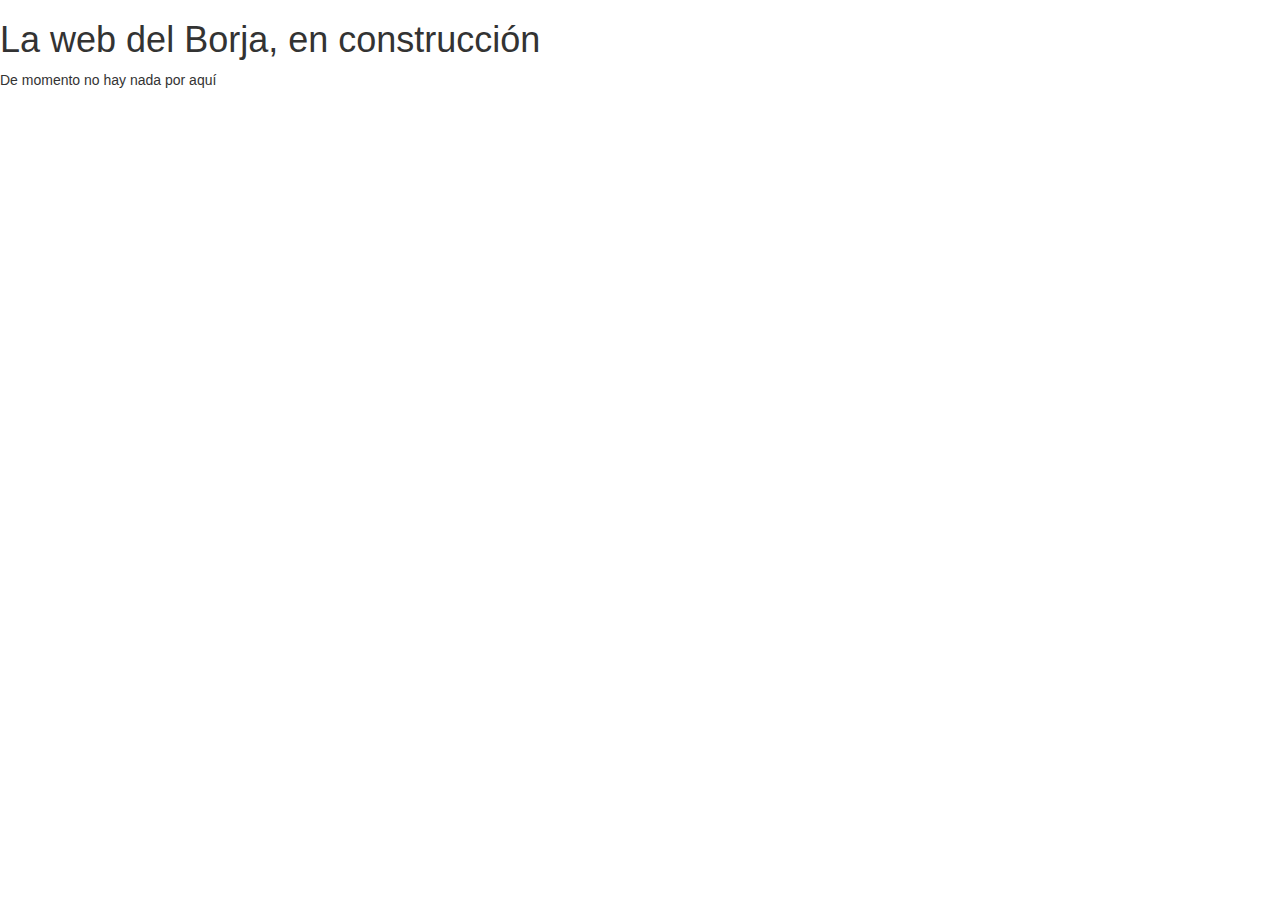
<file: index.html>
<!DOCTYPE html>
<html lang="es">
<head>
  <title>borjaMontseny</title>
  <meta charset="utf-8">
  <meta name="viewport" content="width=device-width, initial-scale=1">
  <link rel="stylesheet" href="https://maxcdn.bootstrapcdn.com/bootstrap/3.4.1/css/bootstrap.min.css">
  <script src="https://ajax.googleapis.com/ajax/libs/jquery/3.6.0/jquery.min.js"></script>
  <script src="https://maxcdn.bootstrapcdn.com/bootstrap/3.4.1/js/bootstrap.min.js"></script>
</head>
<body>
<h1>La web del Borja, en construcción</h1>
<p>De momento no hay nada por aquí</p>
</body>
</html>
</file>
